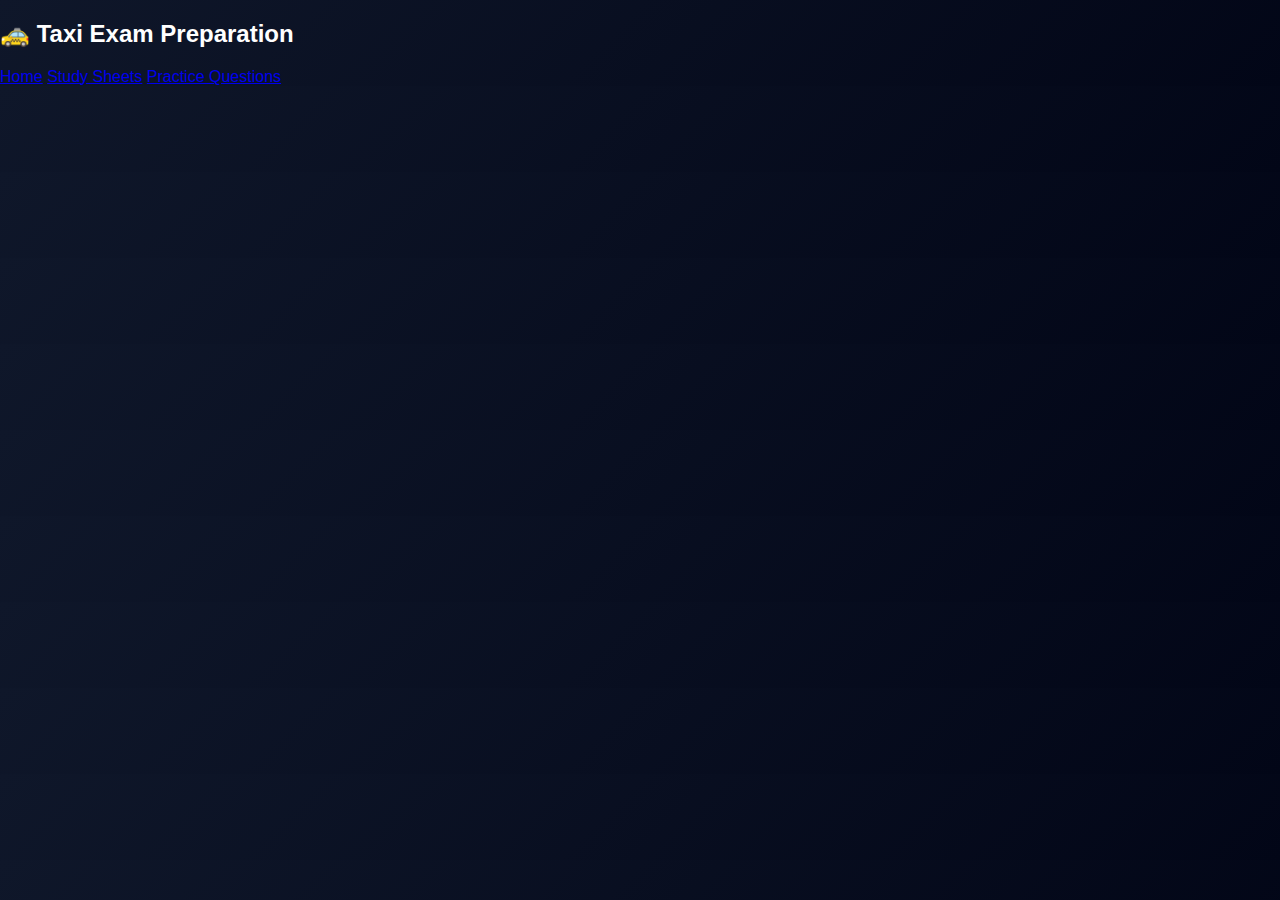
<file: index.html>
<!doctype html>
<html>
<head>
  <meta charset="utf-8">
  <title>Taxi Exam Preparation</title>
  <link rel="stylesheet" href="styles.css">
</head>

<body>

<header class="top">
  <h2>🚕 Taxi Exam Preparation</h2>
</header>

<div class="layout">

  <aside class="sidebar">
    <a href="#/home">Home</a>
    <a href="#/study">Study Sheets</a>
    <a href="#/practice">Practice Questions</a>
  </aside>

  <main>
    <div id="page"></div>
  </main>

</div>

<script src="app.js"></script>
</body>
</html>
</file>
<file: styles.css>
body{
  margin:0;
  font-family:Arial, Helvetica, sans-serif;
  background:linear-gradient(135deg,#0f172a,#020617);
  color:white;
}

/* Topbar */

.topbar{
  padding:20px;
  text-align:center;
  background:rgba(255,255,255,0.05);
  backdrop-filter:blur(10px);
}

.brand-title{
  font-size:26px;
  font-weight:bold;
}

.brand-sub{
  opacity:.8;
  font-size:14px;
}

/* Menu */

.menu{
  display:flex;
  justify-content:center;
  gap:20px;
  padding:12px;
  background:rgba(255,255,255,0.05);
}

.menu a{
  color:white;
  text-decoration:none;
  font-weight:600;
}

/* Main */

.main{
  padding:20px;
}

/* Study Viewer */

.viewer img{
  width:100%;
  border-radius:12px;
}

.controls{
  margin:10px 0;
  display:flex;
  gap:10px;
  flex-wrap:wrap;
}

button{
  padding:8px 14px;
  border:none;
  border-radius:8px;
  background:#1e293b;
  color:white;
}
</file>
